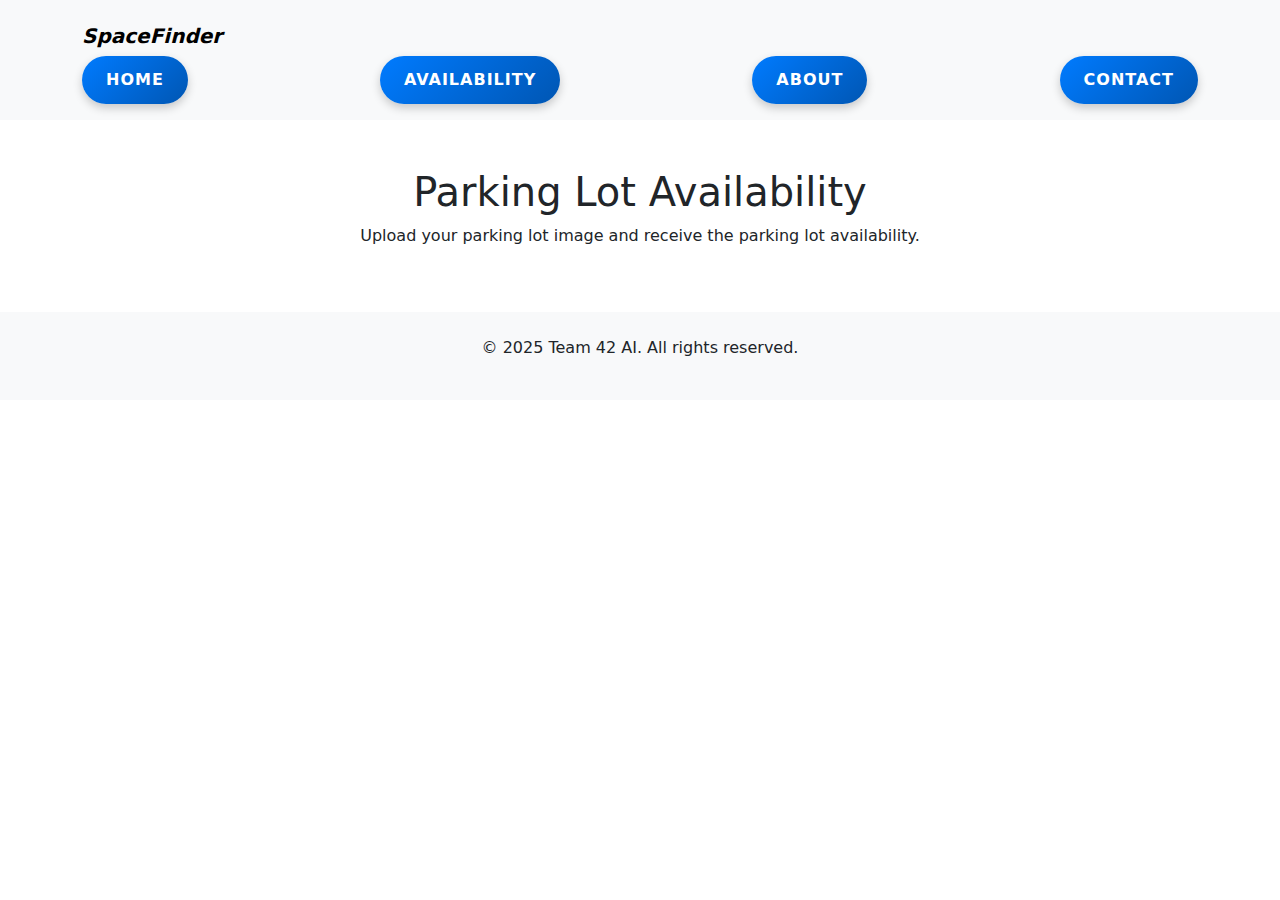
<file: Automotive Eng Challenge/windows_app_fully_implemented/frontend/index.html>
<!DOCTYPE html>
<html lang="en">
<head>
    <meta charset="UTF-8">
    <meta name="viewport" content="width=device-width, initial-scale=1.0">
    <title>SpaceFinder</title>
    <!-- Bootstrap CSS(CSS from Web) -->
    <link href="https://cdn.jsdelivr.net/npm/bootstrap@5.3.0/dist/css/bootstrap.min.css" rel="stylesheet">
    <!-- Custom CSS(This next line links it to the css folder created) -->
    <link rel="stylesheet" href="styles_spacefinder.css">
</head>
<body>


<!--This next chunk of code builds the nav bar-->
<!-- Navigation Bar -->
<nav class="navbar navbar-light bg-light py-3">
  <div class="container text-center">
    <a class="navbar-brand" href="#">
      <strong><em>SpaceFinder</em></strong>
    </a>
  </div>
  <div class="container nav-container">
    <a href="#" class="nav-btn">Home</a>
    <a href="availability.html" class="nav-btn">Availability</a>
    <a href="#" class="nav-btn">About</a>
    <a href="#" class="nav-btn">Contact</a>
  </div>
</nav>

<!-- Hero Section(text under the header) -->
<section class="hero text-center py-5">
  <div class="container hero-content">
    <h1>Parking Lot Availability</h1>
    <p>Upload your parking lot image and receive the parking lot availability.</p>
  </div>
</section>

<!-- Footer(text at the bottom) -->
<footer class="bg-light py-4">
  <div class="container text-center">
    <p>&copy; 2025 Team 42 AI. All rights reserved.</p>
  </div>
</footer>

<!-- Bootstrap JS Bundle with Popper(links js bundle that makes button looks cool) -->
<script src="https://cdn.jsdelivr.net/npm/bootstrap@5.3.0/dist/js/bootstrap.bundle.min.js" 
integrity="sha384-kenU1KFdBIe4zVF0s0G1M5b4hcpxyD9F7jL+75t5y2vBAM6z8Q1cZ9sK+Q5dxN3" 
crossorigin="anonymous"></script>

<!-- Custom JavaScript (call to the javascript line)-->
<script src="script_spaceFinder.js" defer></script>

</body>
</html>
</file>
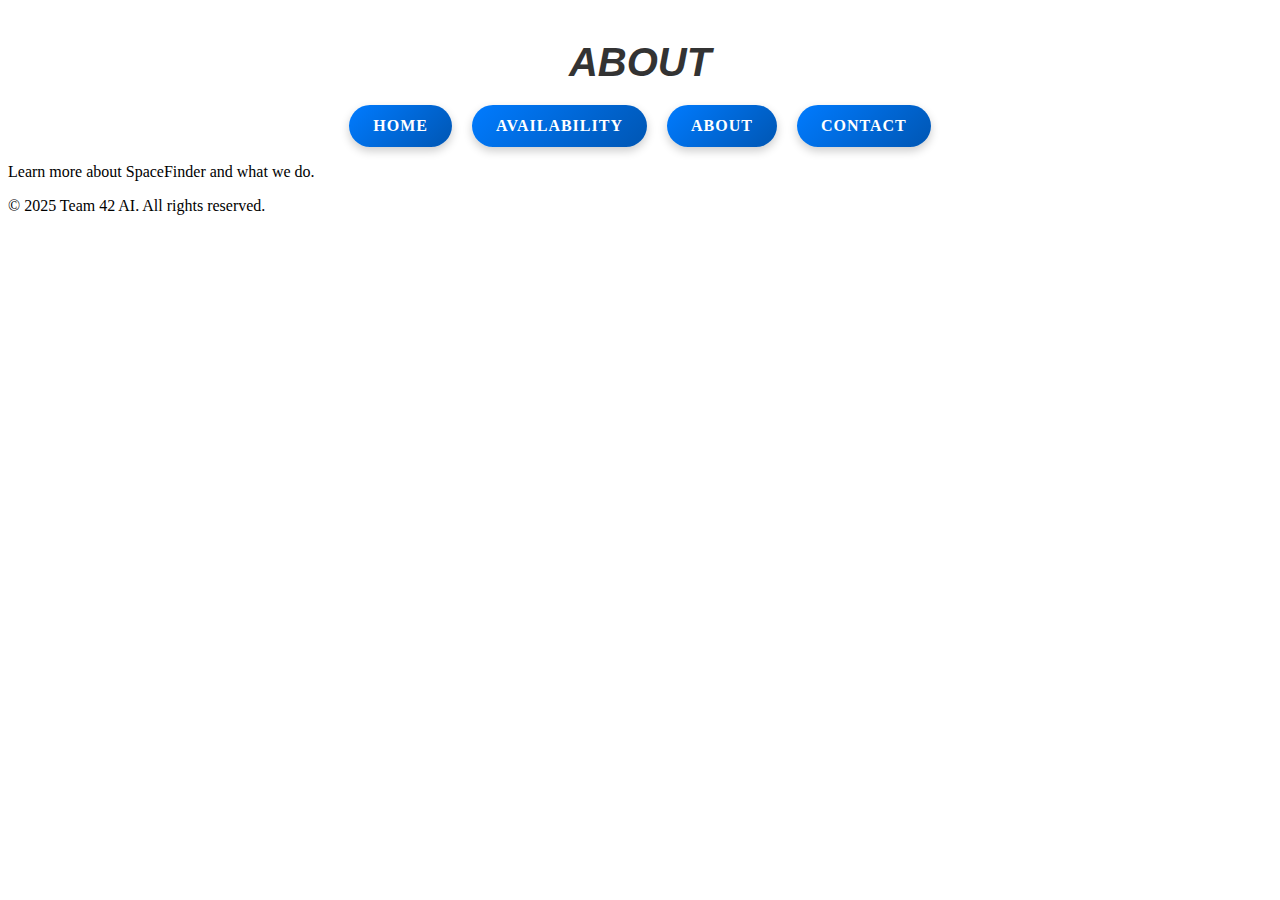
<file: Automotive Eng Challenge/windows_app_fully_implemented/frontend/about.html>
<!DOCTYPE html>
<html lang="en">
<head>
    <meta charset="UTF-8">
    <meta name="viewport" content="width=device-width, initial-scale=1.0">
    <title>About</title>
    <link rel="stylesheet" href="styles_spacefinder.css">
</head>
<body>

<!-- Page Title -->
<header class="page-title">
    <span><strong><em>About</em></strong></span>
</header>

<!-- Navigation Bar -->
<nav class="navbar navbar-light bg-light py-3">
    <div class="container nav-container">
        <a href="index.html" class="nav-btn">Home</a>
        <a href="availability.html" class="nav-btn">Availability</a>
        <a href="about.html" class="nav-btn active-btn">About</a>
        <a href="contact.html" class="nav-btn">Contact</a>
    </div>
</nav>

<!-- Hero Section -->
<section class="hero text-center py-5">
    <div class="container hero-content">
        <p>Learn more about SpaceFinder and what we do.</p>
    </div>
</section>

<!-- Footer -->
<footer class="bg-light py-4">
    <div class="container text-center">
        <p>&copy; 2025 Team 42 AI. All rights reserved.</p>
    </div>
</footer>

<!-- Include JavaScript (ONLY IF NEEDED) -->
<script src="script_spaceFinder.js" defer></script>

</body>
</html>
</file>
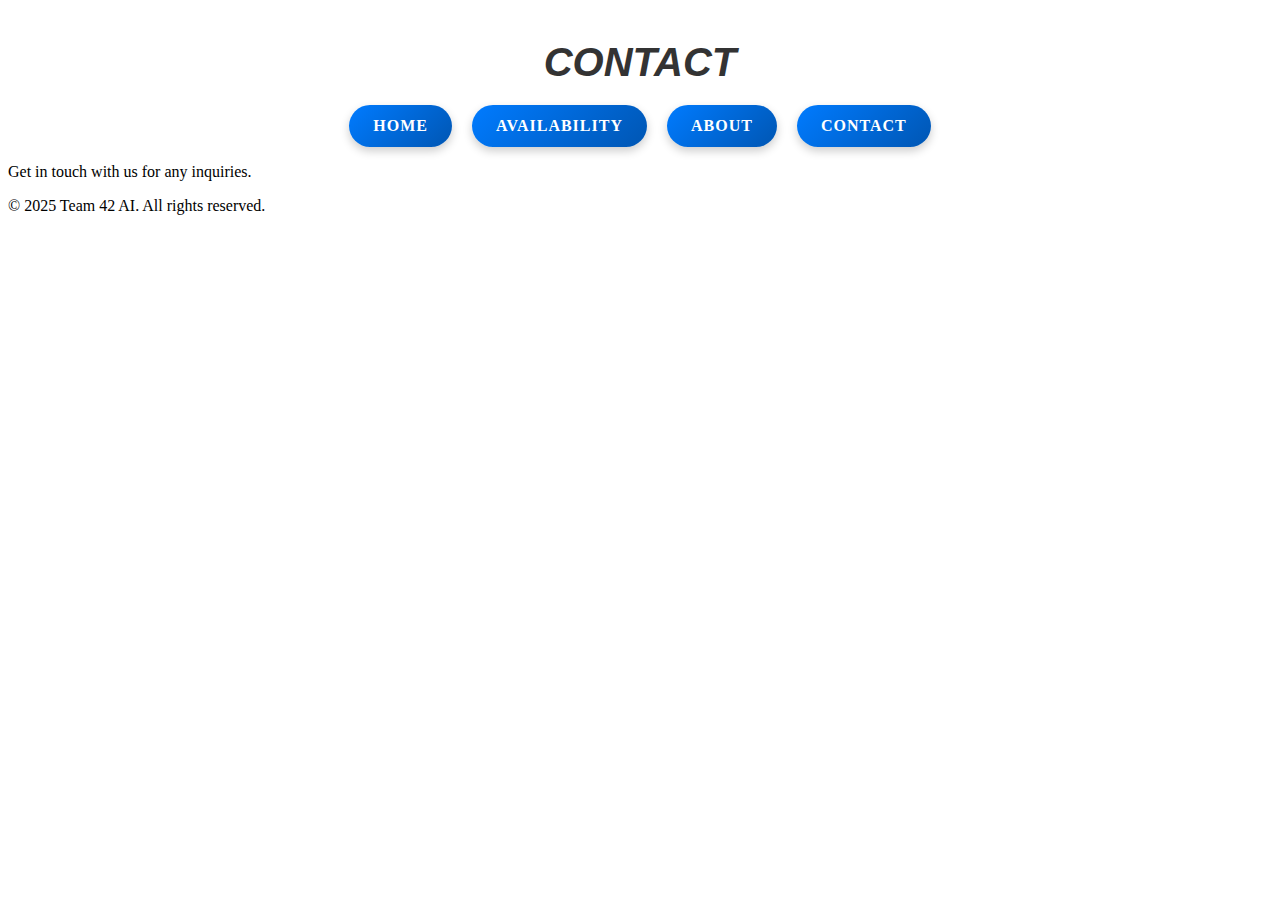
<file: Automotive Eng Challenge/windows_app_fully_implemented/frontend/contact.html>
<!DOCTYPE html>
<html lang="en">
<head>
    <meta charset="UTF-8">
    <meta name="viewport" content="width=device-width, initial-scale=1.0">
    <title>Contact</title>
    <link rel="stylesheet" href="styles_spacefinder.css">
</head>
<body>

<!-- Page Title -->
<header class="page-title">
    <span><strong><em>Contact</em></strong></span>
</header>


<!-- Navigation Bar -->
<nav class="navbar navbar-light bg-light py-3">
    <div class="container nav-container">
        <a href="index.html" class="nav-btn">Home</a>
        <a href="availability.html" class="nav-btn">Availability</a>
        <a href="about.html" class="nav-btn">About</a>
        <a href="contact.html" class="nav-btn active-btn">Contact</a>
    </div>
</nav>

<!-- Hero Section -->
<section class="hero text-center py-5">
    <div class="container hero-content">
        <p>Get in touch with us for any inquiries.</p>
    </div>
</section>

<!-- Footer -->
<footer class="bg-light py-4">
    <div class="container text-center">
        <p>&copy; 2025 Team 42 AI. All rights reserved.</p>
    </div>
</footer>

<!-- Include JavaScript (ONLY IF NEEDED) -->
<script src="script_spaceFinder.js" defer></script>

</body>
</html>
</file>
<file: Automotive Eng Challenge/windows_app_fully_implemented/frontend/styles_spacefinder.css>
/* Styling for modern UI buttons */
.nav-btn {
    display: inline-block;
    background: linear-gradient(135deg, #007bff, #0056b3); /* Gradient effect */
    color: white;
    padding: 12px 24px;
    border: none;
    border-radius: 30px; /* Fully rounded corners */
    font-size: 16px;
    font-weight: bold;
    text-transform: uppercase;
    letter-spacing: 1px;
    text-align: center;
    text-decoration: none;
    box-shadow: 0 4px 10px rgba(0, 0, 0, 0.2);
    transition: all 0.3s ease-in-out;
}

.nav-btn:hover {
    background: linear-gradient(135deg, #0056b3, #003d80); /* Darker gradient on hover */
    transform: translateY(-2px); /* Slight lift effect */
    box-shadow: 0 6px 15px rgba(0, 0, 0, 0.3);
}

.nav-btn:active {
    transform: translateY(1px);
    box-shadow: 0 2px 5px rgba(0, 0, 0, 0.2);
}

/* Centering navigation buttons */
.nav-container {
    display: flex;
    justify-content: center;
    gap: 20px; /* Space between buttons */
}

/* Styling for pages title */
.page-title {
    text-align: center;
    margin-top: 20px;
    font-size: 40px; /* Larger text */
    font-weight: bold;
    font-family: 'Arial Black', sans-serif;
    text-transform: uppercase; 
    color: #333;
    padding: 20px;
}

/* Apply styles only to the Availability page */
.availability-page .upload-card {
    max-width: 600px;
    margin: auto;
    padding: 20px;
    border-radius: 12px;
    background-color: white;
}

/* Make image preview look good */
.availability-page #preview {
    max-width: 100%;
    height: auto;
    margin-top: 10px;
    border-radius: 8px;
    box-shadow: 0px 4px 8px rgba(0, 0, 0, 0.2);
}

/* Make the results table look professional */
.availability-page .table {
    margin-top: 20px;
}

.availability-page .table-responsive {
    overflow-x: auto;
}

/* Button Styling (ONLY for Availability page) */
.availability-page .btn-primary {
    background: linear-gradient(135deg, #007bff, #0056b3);
    border: none;
    padding: 12px 24px;
    border-radius: 30px;
    font-weight: bold;
    text-transform: uppercase;
    box-shadow: 0 4px 10px rgba(0, 0, 0, 0.2);
    transition: all 0.3s ease-in-out;
}

.availability-page .btn-primary:hover {
    background: linear-gradient(135deg, #0056b3, #003d80);
    transform: translateY(-3px);
}

.availability-page .btn-success {
    background: linear-gradient(135deg, #28a745, #1e7e34);
    border: none;
    transition: all 0.3s ease-in-out;
}

.availability-page .btn-success:hover {
    background: linear-gradient(135deg, #1e7e34, #155724);
    transform: translateY(-3px);
}
</file>
